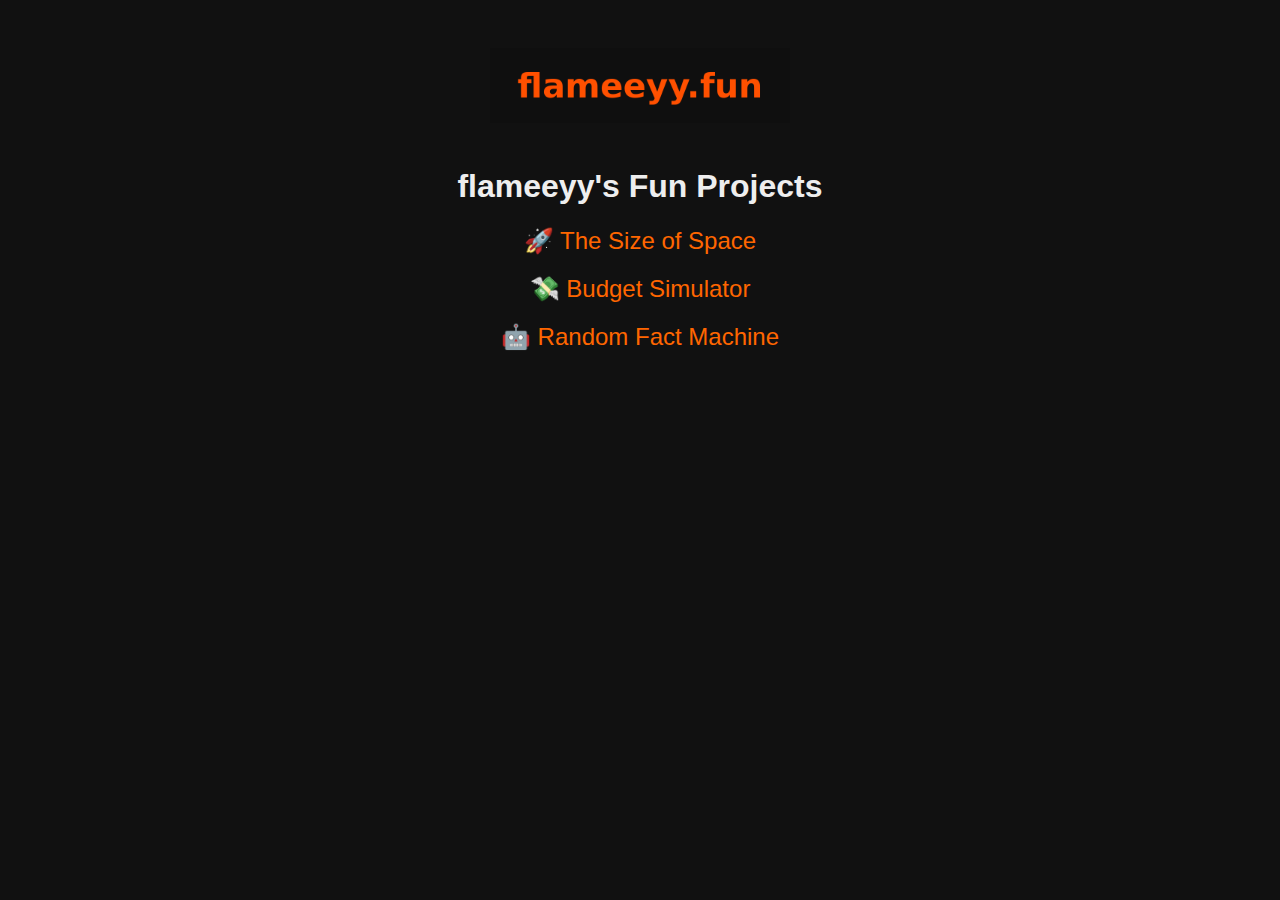
<file: index.html>
<!DOCTYPE html>
<html lang="en">
<head>
  <meta charset="UTF-8">
  <meta name="viewport" content="width=device-width, initial-scale=1.0">
  <title>flameeyy.fun</title>
  <link rel="stylesheet" href="style.css">
</head>
<body>
  <div class="logo">
    <img src="assets/flameeyy_fun_logo.png" alt="flameeyy.fun logo">
  </div>
  <h1>flameeyy's Fun Projects</h1>
  <ul class="projects">
    <li><a href="scripts/the-size-of-space.html">🚀 The Size of Space</a></li>
    <li><a href="scripts/budget-simulator.html">💸 Budget Simulator</a></li>
    <li><a href="scripts/random-fact-machine.html">🤖 Random Fact Machine</a></li>
  </ul>
</body>
</html>
</file>
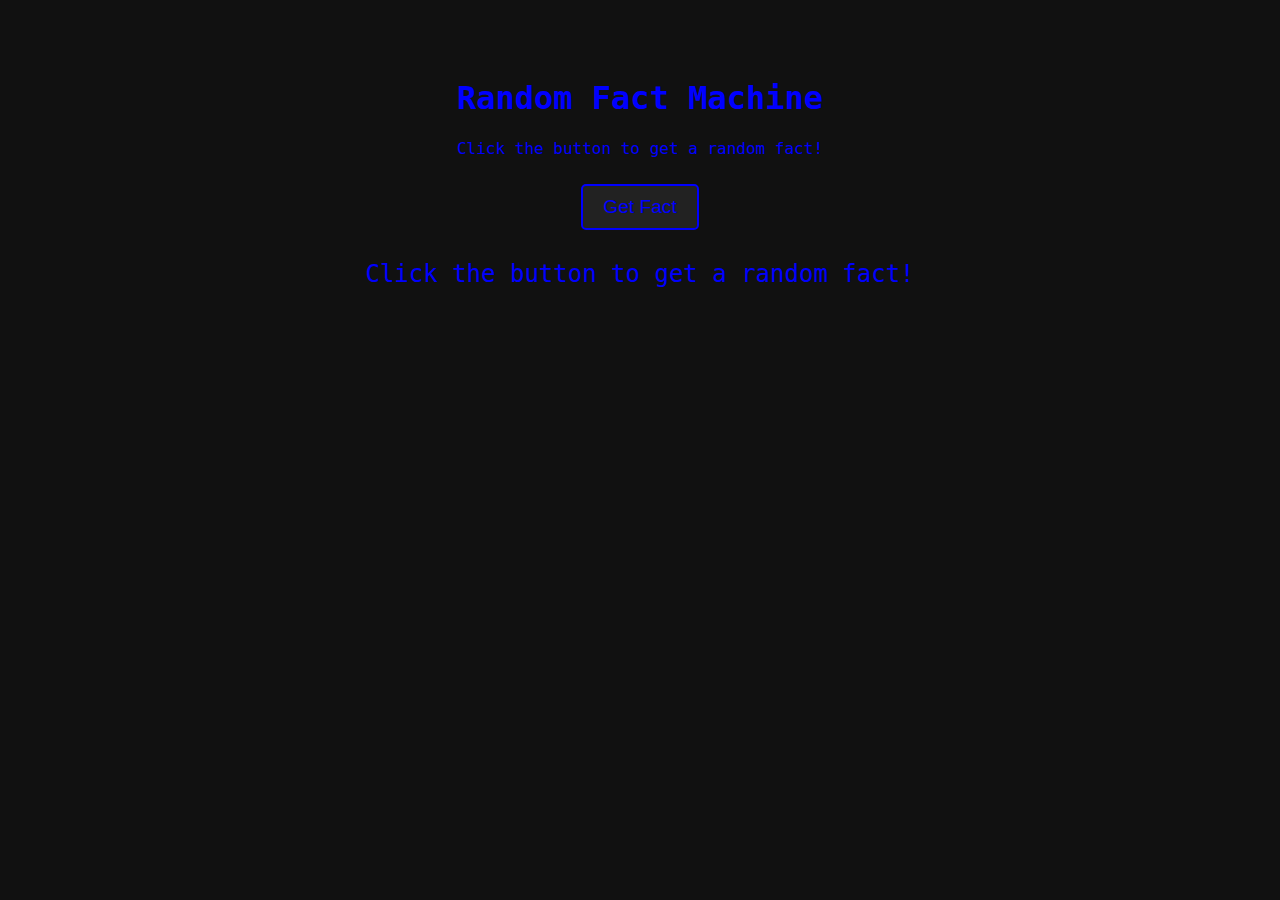
<file: scripts/random-fact-machine.html>
<!DOCTYPE html>
<html lang="en">
<head>
  <meta charset="UTF-8" />
  <title>Random Fact Machine</title>
  <style>
    body {
      background: #111;
      color: #00f;
      font-family: monospace, monospace;
      text-align: center;
      padding: 50px;
    }
    button {
      font-size: 1.2rem;
      padding: 10px 20px;
      margin: 10px;
      cursor: pointer;
      background: #222;
      color: #00f;
      border: 2px solid #00f;
      border-radius: 5px;
      transition: background 0.3s ease;
    }
    button:hover {
      background: #00f;
      color: #111;
    }
    #fact {
      font-size: 1.5rem;
      margin-top: 20px;
      min-height: 3em;
    }
  </style>
</head>
<body>
  <h1>Random Fact Machine</h1>
  <p>Click the button to get a random fact!</p>
  <button id="factBtn">Get Fact</button>
  <div id="fact">Loading facts, please wait...</div>

  <script>
    let facts = [];

    fetch('../assets/facts_2000.json')
      .then(response => response.json())
      .then(data => {
        facts = data;
        document.getElementById('fact').textContent = "Click the button to get a random fact!";
      })
      .catch(() => {
        document.getElementById('fact').textContent = "Failed to load facts.";
      });

    document.getElementById('factBtn').addEventListener('click', () => {
      if (facts.length === 0) {
        document.getElementById('fact').textContent = "Loading facts, please wait...";
        return;
      }
      const fact = facts[Math.floor(Math.random() * facts.length)];
      document.getElementById('fact').textContent = fact;
    });
  </script>
</body>
</html>
</file>
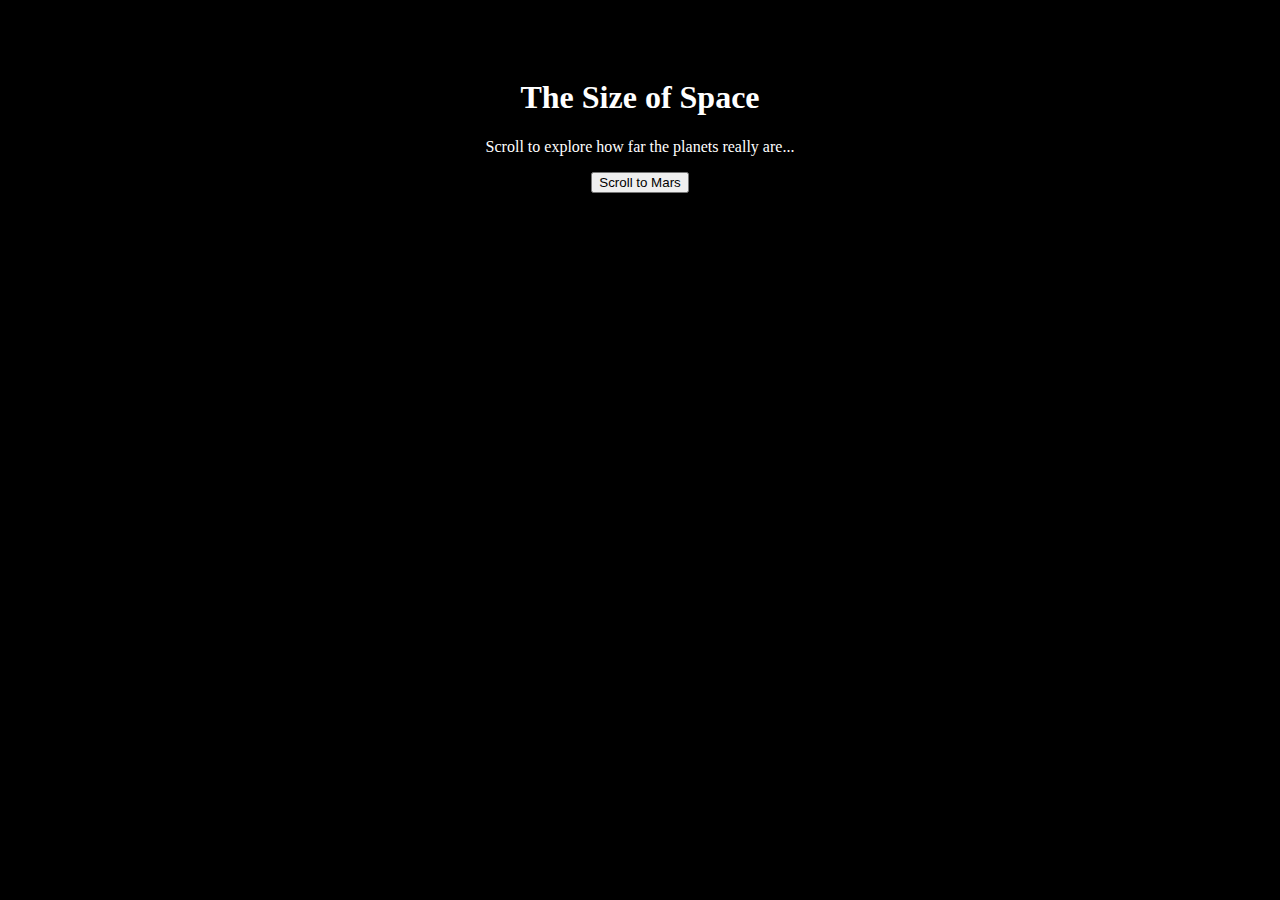
<file: scripts/the-size-of-space.html>
<!DOCTYPE html>
<html><head><title>The Size of Space</title></head>
<body style="background:#000;color:#fff;text-align:center;padding:50px;">
<h1>The Size of Space</h1>
<p>Scroll to explore how far the planets really are...</p>
<button onclick="alert('You made it to Mars!')">Scroll to Mars</button>
</body></html>
</file>
<file: style.css>
body {
  background-color: #111;
  color: #eee;
  font-family: 'Segoe UI', Tahoma, Geneva, Verdana, sans-serif;
  text-align: center;
  padding: 40px;
}
.logo img {
  max-width: 300px;
  margin-bottom: 20px;
}
.projects {
  list-style: none;
  padding: 0;
}
.projects li {
  margin: 20px 0;
}
.projects a {
  text-decoration: none;
  font-size: 1.5rem;
  color: #ff6600;
}
.projects a:hover {
  color: #ffaa00;
}
</file>
